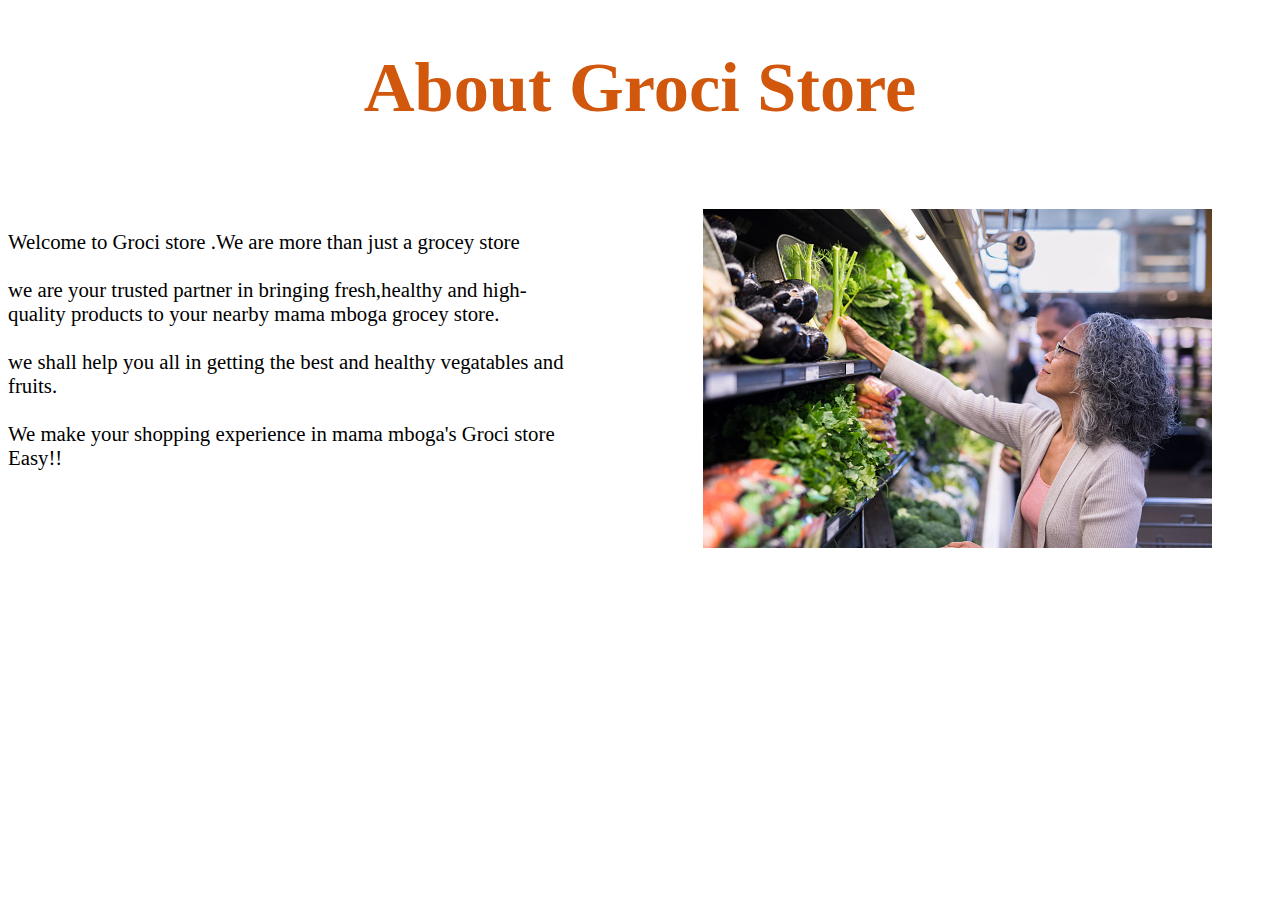
<file: about/about.html>
<!DOCTYPE html>
<html lang="en">
<head>
    <meta charset="UTF-8">
    <meta http-equiv="X-UA-Compatible" content="IE=edge">
    <meta name="viewport" content="width=device-width, initial-scale=1.0">
    <link rel="preconnect" href="https://fonts.googleapis.com">
<link rel="preconnect" href="https://fonts.gstatic.com" crossorigin>
<link href="https://fonts.googleapis.com/css2?family=Quicksand:wght@400;700&display=swap" rel="stylesheet">
    <link rel="stylesheet" href="about.css">
    <title>Document</title>
</head>
<body>
    <div class="aboutpage"> 
        <div class="page1">
        <div class="contentabout">

            <h1><span class="about">About  Groci Store</span> </h1>
        </div>
        <br>
        <div class="page2">
            <div class="content2">
                <p>
                     Welcome to Groci store .We are more than just a grocey store
                      <br>
                      <br>
                     we are your trusted partner in bringing fresh,healthy and high-quality products to your nearby 
                     mama mboga grocey store.
                     <br>
                     <br>
                        we shall help you all in getting the best and healthy vegatables and fruits.
                    <br>
                    <br>
                    We make your shopping experience in mama mboga's Groci  store Easy!!<br>   
                </p>
            </div>
            <div class="image">
                <img src="./about_images/good.jpg" alt="" class="mama"/>
            </div>
        </div>
        <br>
        </div>
        </div>
       
    
</body>
</html>
</file>
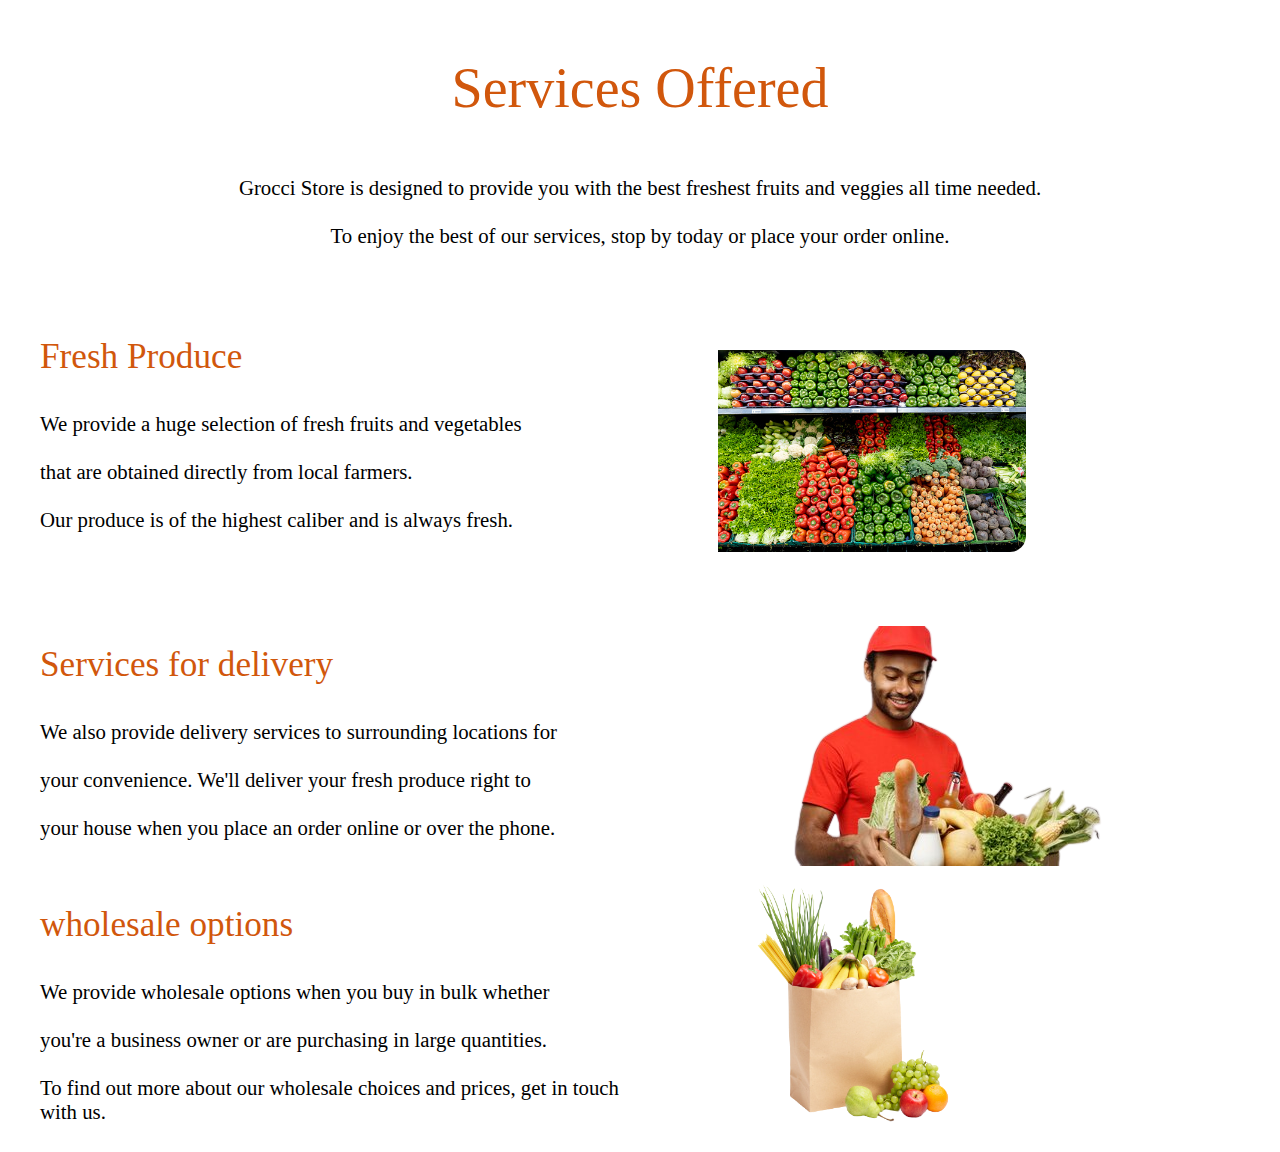
<file: services/service.html>
<!DOCTYPE html>
<html lang="en">
<head>
    <meta charset="UTF-8">
    <meta http-equiv="X-UA-Compatible" content="IE=edge">
    <meta name="viewport" content="width=device-width, initial-scale=1.0">
    <title>Document</title>
    <link rel="stylesheet" href="service.css">
</head>
<body>

 <!-- description about groci services starts here    -->

<p class="service">Services Offered</p>

<div class="more">
Grocci Store is designed to provide you with the best freshest fruits and veggies all time needed. 
<br>
<br>
To enjoy the best of our services, stop by today or place your order online.
</div>

<!-- description about groci services ends here    -->


<br>
<br>
<br>


<!-- the first service of fresh produce starts here -->

<section class="produce">

    <div>
    <p class="fresh">Fresh Produce</p>

    <div class="selection">
    We provide a huge selection of fresh fruits and vegetables 
    <br>
    <br>
    that are obtained directly from local farmers. 
    <br>
    <br>
    Our produce is of the highest caliber and is always fresh.
    </div>
</div>

    <div>
        <img src="/Images/gros.jpg" alt="" class="grocci">
    </div>

</section>

<!-- the first service of fresh produce ends here -->
<br>
<br>
<br>


<!-- the second service of delivery services starts here -->

<section class="produce">

    <div>
   <p class="fresh"> Services for delivery</p>

   <div class="selection">
    We also provide delivery services to surrounding locations for 
    <br>
    <br>
    your convenience. We'll deliver your fresh produce right to 
    <br>
    <br>
    your house when you place an order online or over the phone.
    </div>
</div>

    <div>
        <img src="/Images/delivery.png" alt="" class="deliver">
    </div>

</section>

<!-- the second service of delivery services ends here -->


<!-- the third service of wholesale options services starts here -->

<section class="produce">

    <div>
<p class="fresh">wholesale options</p>

<div class="selection">
We provide wholesale options when you buy in bulk whether 
<br>
<br>
you're a business owner or are purchasing in large quantities. 
<br>
<br>
To find out  more about our wholesale choices and prices, get in touch with us.
</div>
</div>

<div>
    <img src="/Images/offer.png" alt="" class="offers">
</div>

</section>

<!-- the third service of wholesale ends here -->

    
</body>
</html>
</file>
<file: about/about.css>
.page2{
   width: 100%;
   display: flex;
   justify-content: space-around;
   
}
.content2{
    width: 50%;
    font-size: 1.3em;
}
.image{
    width: 50%;
   margin-left: 10%;
}
.contentabout{
    margin-bottom: 5%;
}
.contentabout{
    text-align: center;
    color:#D1570C;;
    font-size: 2.2em;
}
@media (max-width: 768px) { 

.page2 { flex-direction: column; }

.content2, .image { width: 100%; }

.image { margin-left: 0; margin-top: 5%; } 

.contentabout { font-size: 24px; }
 }
@media (max-width: 480px) { 
    .contentabout { font-size: 20px; }
 }
</file>
<file: services/service.css>
.service {
    text-align: center;
    font-size: 3.5em;
    color: #D1570C;
}

.produce {
    padding-left: 2em;
    display: grid;
    grid-template-columns: repeat(2, 2fr);
}

.fresh {
    font-size: 2.2em;
    color: #D1570C;
}

.selection {
    font-size: 1.3em;
}

.grocci {
    padding-left: 10%;
    width: 50%;
    border-radius: 1em;
    margin-top: 3em;
}

.deliver {
    padding-left: 15%;
    margin-top: 1em;
}

.more {
    font-size: 1.3em;
    text-align: center;
}

.offers {
    /* margin-bottom: 30em; */
    padding-left: 15%;
    height: 30vh;
}


@media screen and (max-width: 768px) {
    .service {
        font-size: 2.5em;
    }

    .produce {
        padding-left: 1em;
        grid-template-columns: repeat(1, 1fr);
    }

    .fresh {
        font-size: 1.8em;
    }

    .grocci {
        padding-left: 5%;
        width: 90%;
    }

    .deliver {
        padding-left: 10%;
        margin-top: 0.5em;
    }

    .offers {
        /* margin-bottom: 5em; */
        padding-left: 10%;
    }
}
</file>
